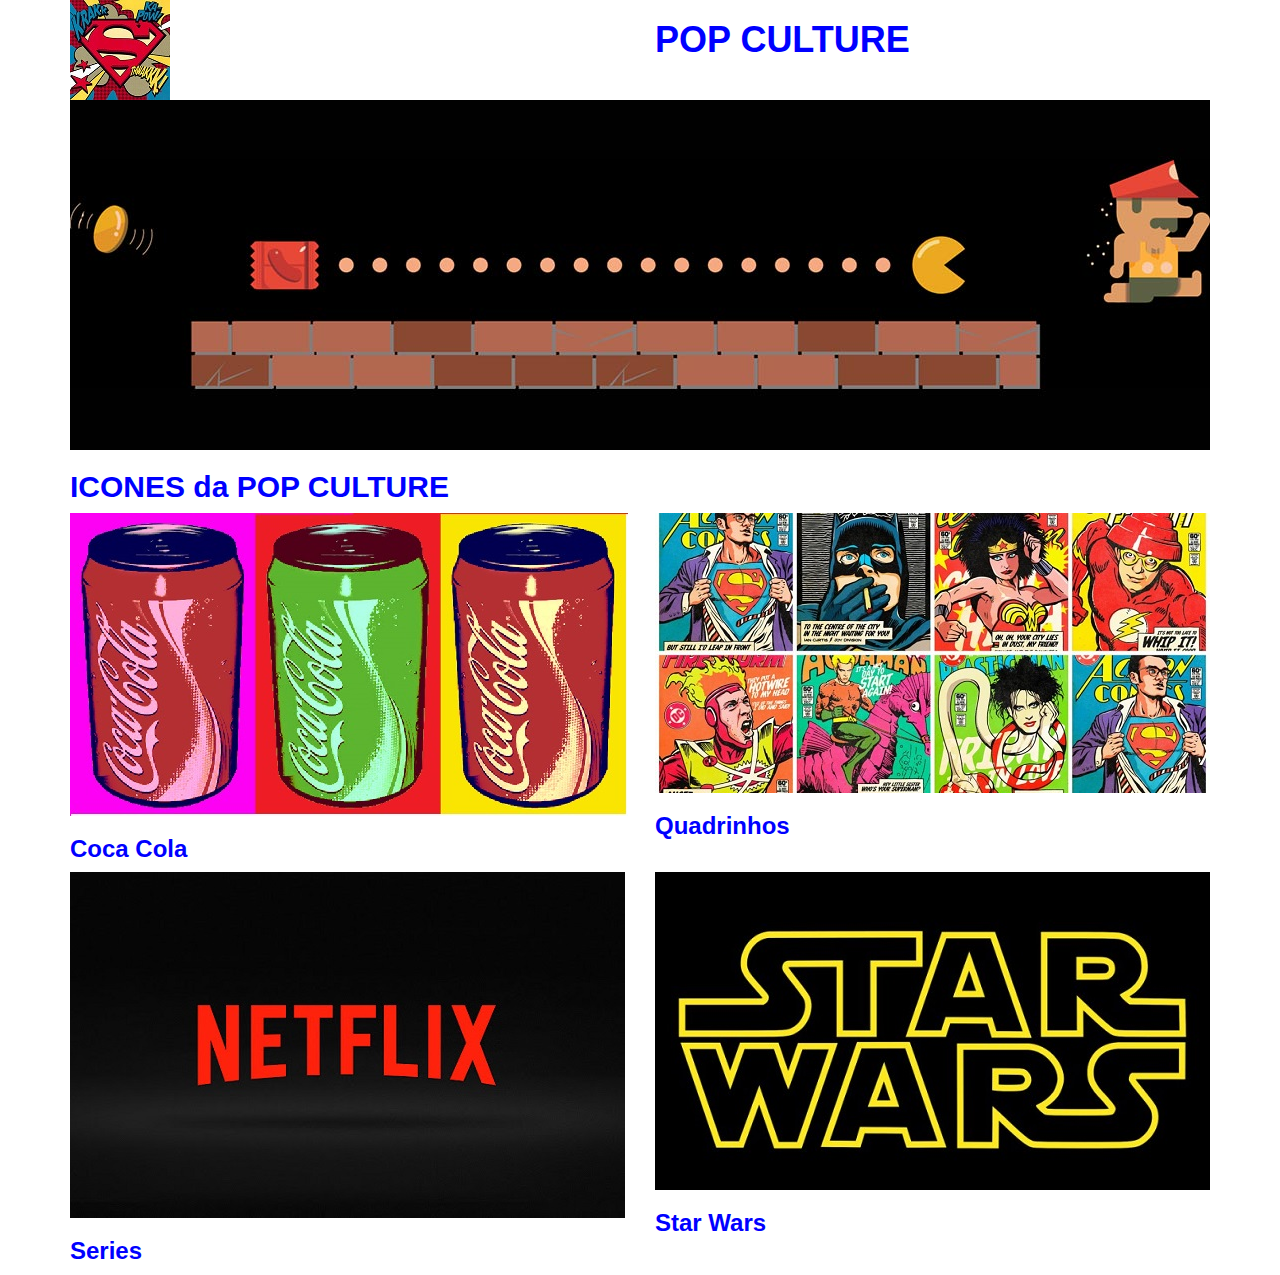
<file: Projeto Final/Bootstrap/Popculture.html>
<!DOCTYPE html>
<html>
<head>
<link rel="stylesheet" href="css/bootstrap.min.css">
</head>
<body>
<div class="container">
<div class="row">
<div class="col-md-6"><img src="imagem/icone.jpg"></div>
<div class="col-md-6">
<h1>POP CULTURE</h1>
</div>
</div>
<div class="row">
<div class="col-md-12">
<img class="img-responsive" src="imagem/meio.jpg">
</div>
</div>
<div class="row">
<div class="col-md-12">
<h2>ICONES da POP CULTURE</h2>
</div>
</div>
<div class="row">
<div class="col-md-6">
<img src="imagem/cocacola.jpg">
<h3>Coca Cola</h3>
</div>
<div class="col-md-6">
<img src="imagem/comics.jpg">
<h3>Quadrinhos</h3>
</div>
</div>
<div class="row">
<div class="col-md-6">
<img src="imagem/netflix.jpg">
<h3>Series</h3>
</div>
<div class="col-md-6">
<img src="imagem/starwars.jpg">
<h3>Star Wars</h3>
</div>
</div>
</div>
</body>
</html>
</file>
